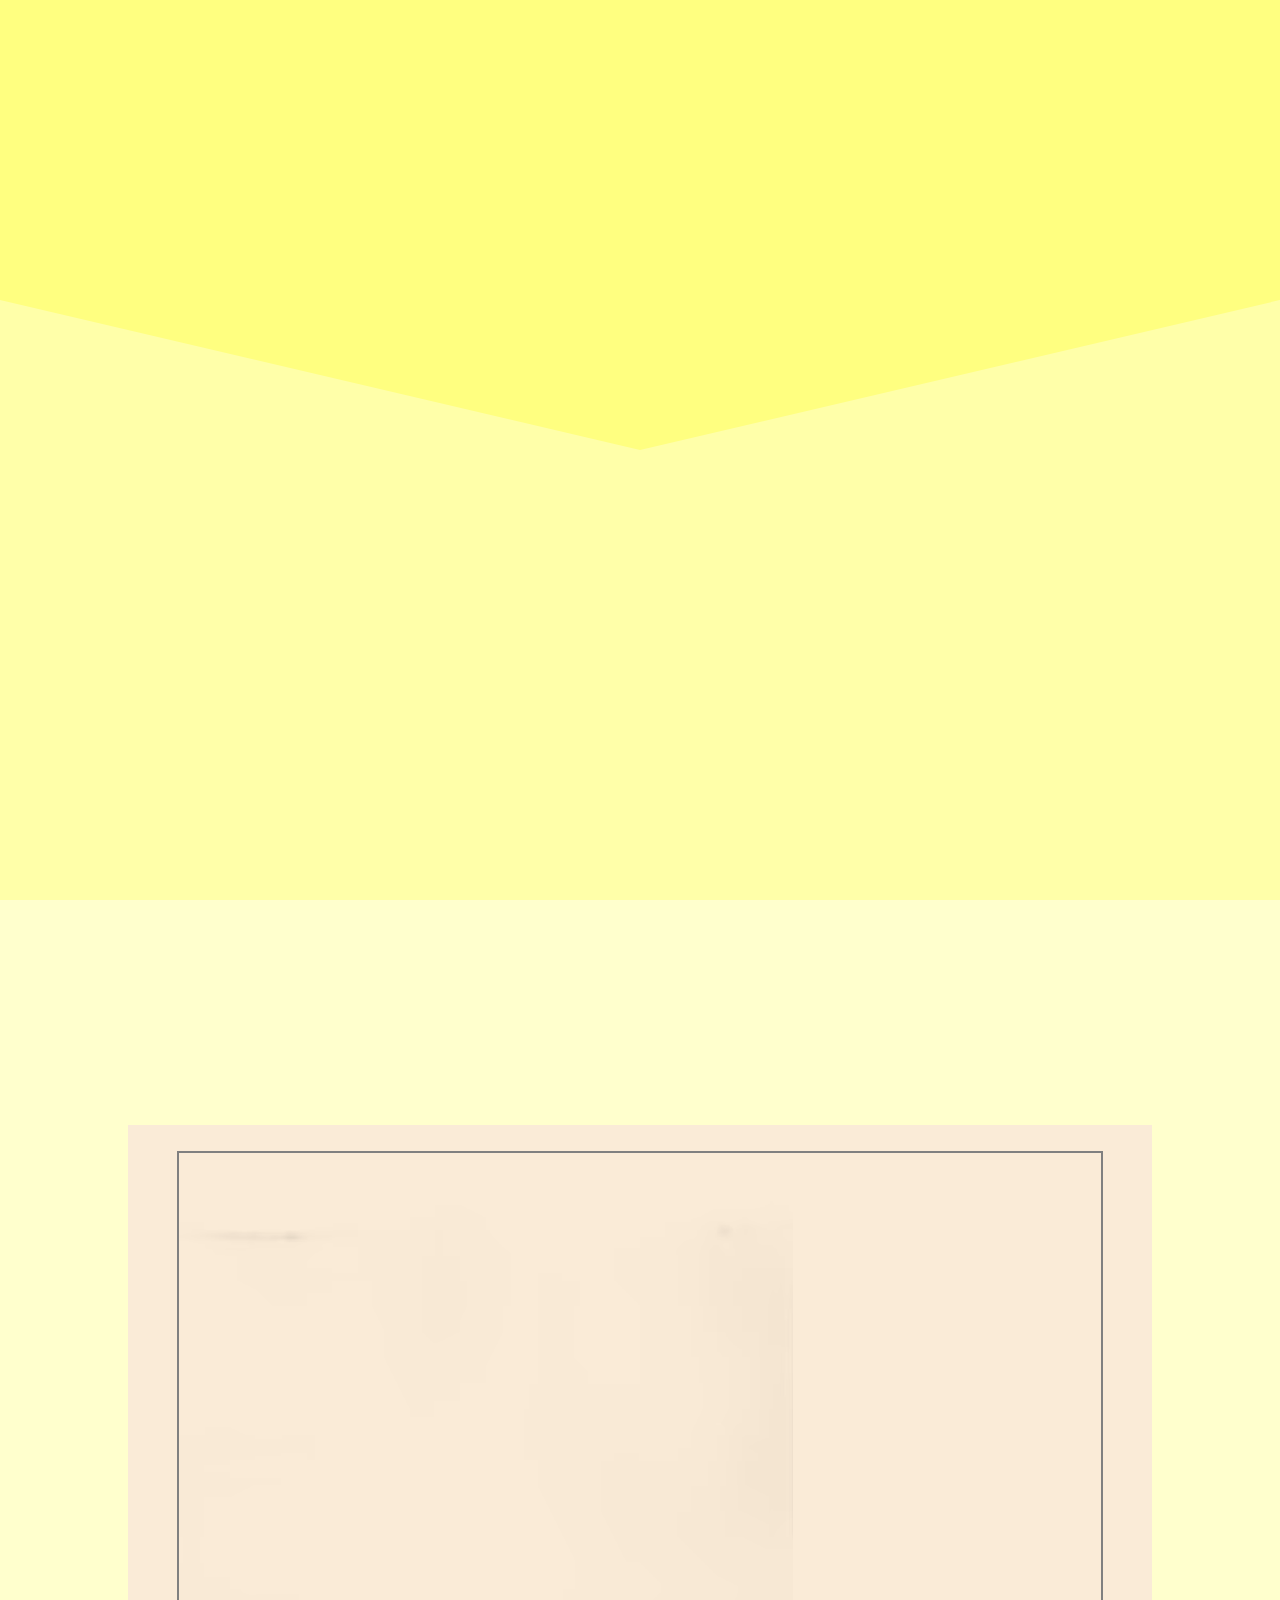
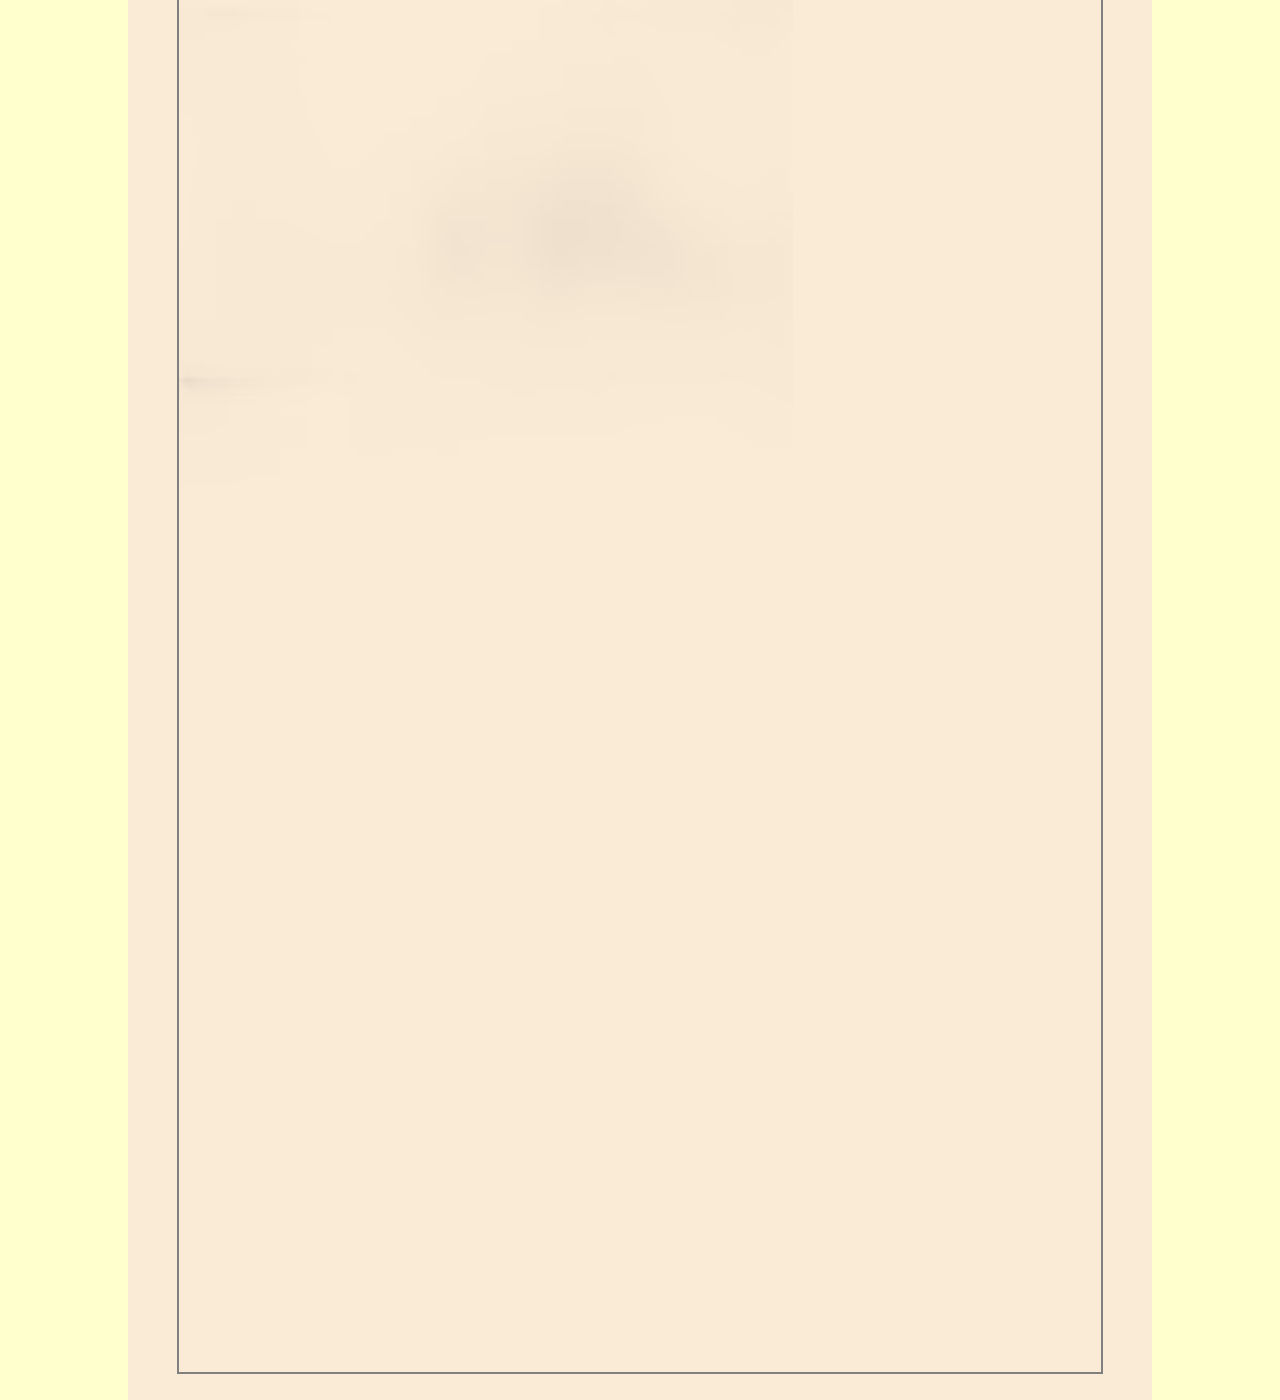
<file: index.html>
<!DOCTYPE html>
<html lang="pt-BR">
<head>
	<meta charset="UTF-8">
	<meta name="viewport" content="width=device-width, initial-scale=1.0">
	<link rel="stylesheet" href="style.css">
	<title>Convite</title>
</head>
<body>
	<header>
		<div class="triangulo" id="triangulo"></div>
		<div class="caixa" id="caixa"></div>
	</header>
	<main>
		<div class="transparente"></div>
		<div class="content" id="content">
			<div class="linha">
				<section class="video-section">
				<video id="meuVideo" muted>
					<source src="Flores.webm">
				</section>
			</div>
		</div>
	</main>
	<footer id="footer">
		<div class="borda" id="borda"></div>
	</footer>
	<script src="main.js"></script>
</body>
</html>
</file>
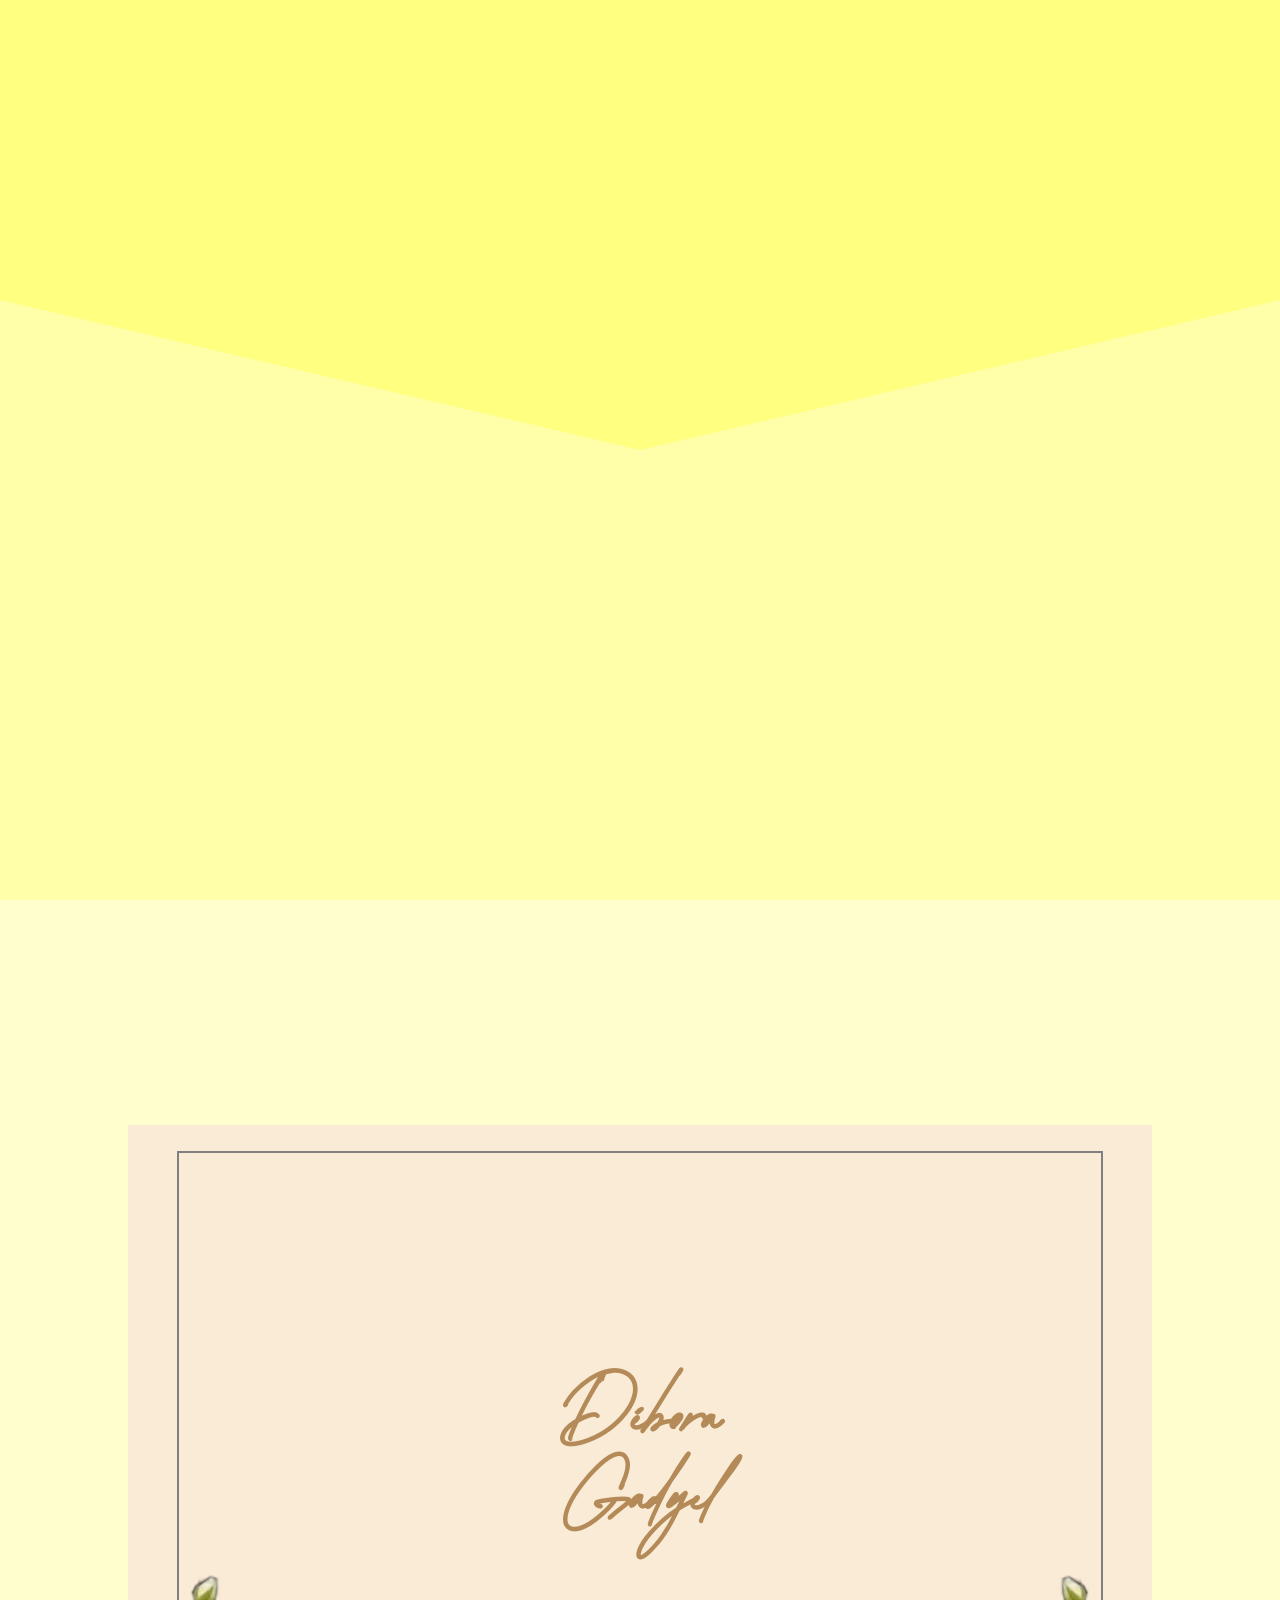
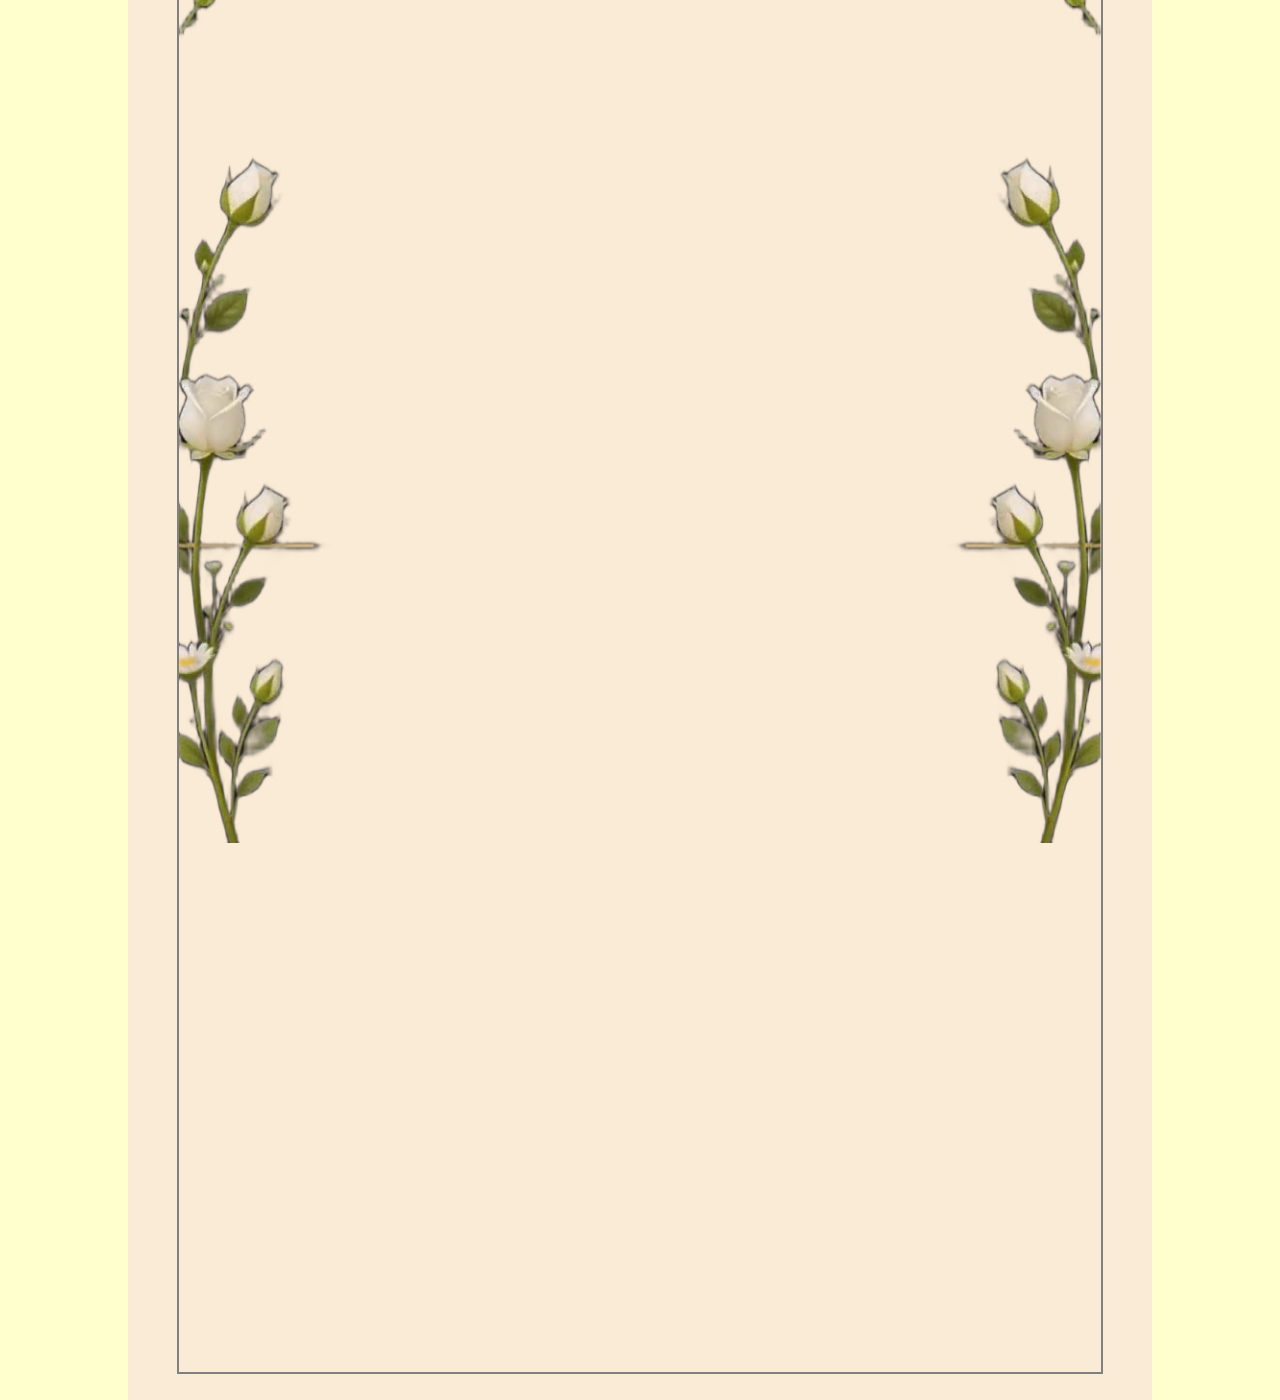
<file: Convite.html>
<!DOCTYPE html>
<html lang="pt-BR">
<head>
	<meta charset="UTF-8">
	<meta name="viewport" content="width=device-width, initial-scale=1.0">
	<link rel="stylesheet" href="style.css">
	<title>Convite</title>
</head>
<body>
	<header>
		<div class="triangulo" id="triangulo"></div>
		<div class="caixa" id="caixa"></div>
	</header>
	<main>
		<div class="transparente"></div>
		<div class="content" id="content">
			<div class="linha">
				<section class="videoSectionEsquerodo">
					<video id="meuVideoEsquerdo" muted>
					<source src="Assets/midia/videos/Flores.webm">
				</section>
				<section class="videoSectionDireito">
					<video id="meuVideoDireito" muted>
					<source src="Assets/midia/videos/Flores.webm">
				</section>
				<div class="titulo">
					<h1>Débora</h1>
					<!-- <p>e</p> -->
					<h1>Gadyel</h1>
				</div>
			</div>
		</div>
	</main>
	<footer id="footer">
		<div class="borda" id="borda"></div>
	</footer>
	<script src="main.js"></script>
</body>
</html>
</file>
<file: style.css>
:root {
  --cor-1: #FFEE66;
  --cor-2: #FFFF80;
  --cor-3: #FFFFA9;
  --cor-4: #FFFFCD;
  --cor-5: #FFFFFF;
  --cor-font: #b48b58;

}

*{
  border: none;
  margin: 0;
  padding: 0;
  box-shadow: none;
}

@font-face {
  font-family: "Abramo";
  src: url("Assets/fonts/Abramo/Abramo\ Script.otf") format("opentype");
}

@font-face {
  font-family: "Garamond";
  src: url("Assets/fonts/Garamond/Garamond.ttf") format("opentype");
}

html, body{
  height: 100vh;
  background-color: var(--cor-4);
  font-family: "Abramo", sans-serif;
}

header,footer{
  width: 100%;
  height: 100vh;
  display: flex;
  align-items: end;
  position: fixed;
  top: 0;
  left: 0;
  z-index: 2;
}

footer{
  z-index: 1;
}

.triangulo{
  width: 100%;
  height: 100%;
  background-color: var(--cor-2);
  clip-path: polygon(-100% 0%, 50% 50%, 200% 0%);
  top: 0;
  left: 0;
  position: absolute;
  z-index: 2;
}

.caixa{
  width: 100%;
  height: 100%;
  background-color: var(--cor-1);
  clip-path: polygon(-50% 0%, 150% 0%, 50% 20%);
  position: absolute;
}

.borda{
  width: 100%;
  height: 100%;
  background-color: var(--cor-3);
  clip-path: polygon(0% 0%, 0% 100%, 100% 100%, 100% 0%, 50% 20%);
}

main{
  width: 100%;
  height: 3000px;
  display: flex;
  align-items: center;
  justify-content: baseline;
  flex-direction: column;
}

.content{
  width: 80%;
  height: 100%;
  background-color: antiquewhite;
  z-index: 1;
  display: flex;
  align-items: center;
  justify-content: center;
}

.transparente{
  width: 100%;
  height: 200vh;
}

.linha{
  width: 90%;
  height: 97%;
  border: 2px gray solid;
  display: flex;
  position: relative;
}

video {
  width: 80%;
  max-width: 800px;
}

.videoSectionEsquerodo, .videoSectionDireito{
  width: 100%;
  position: absolute;
}

.videoSectionDireito{
  transform: scaleX(-1);
  left: 0;
}

.titulo{
  width: 100%;
  height: 500px;
  display: flex;
  align-items: center;
  justify-content: center;
  flex-direction: column;
}

.titulo > h1{
  color: var(--cor-font);
  font-size: 80px;
  height: 80px;
  text-align: center;
}

.titulo > p{
  font-family: "Garamond", sans-serif;
  color: var(--cor-font);
  font-size: 30px;
  height: 10px;
  top: 200px;
}
</file>
